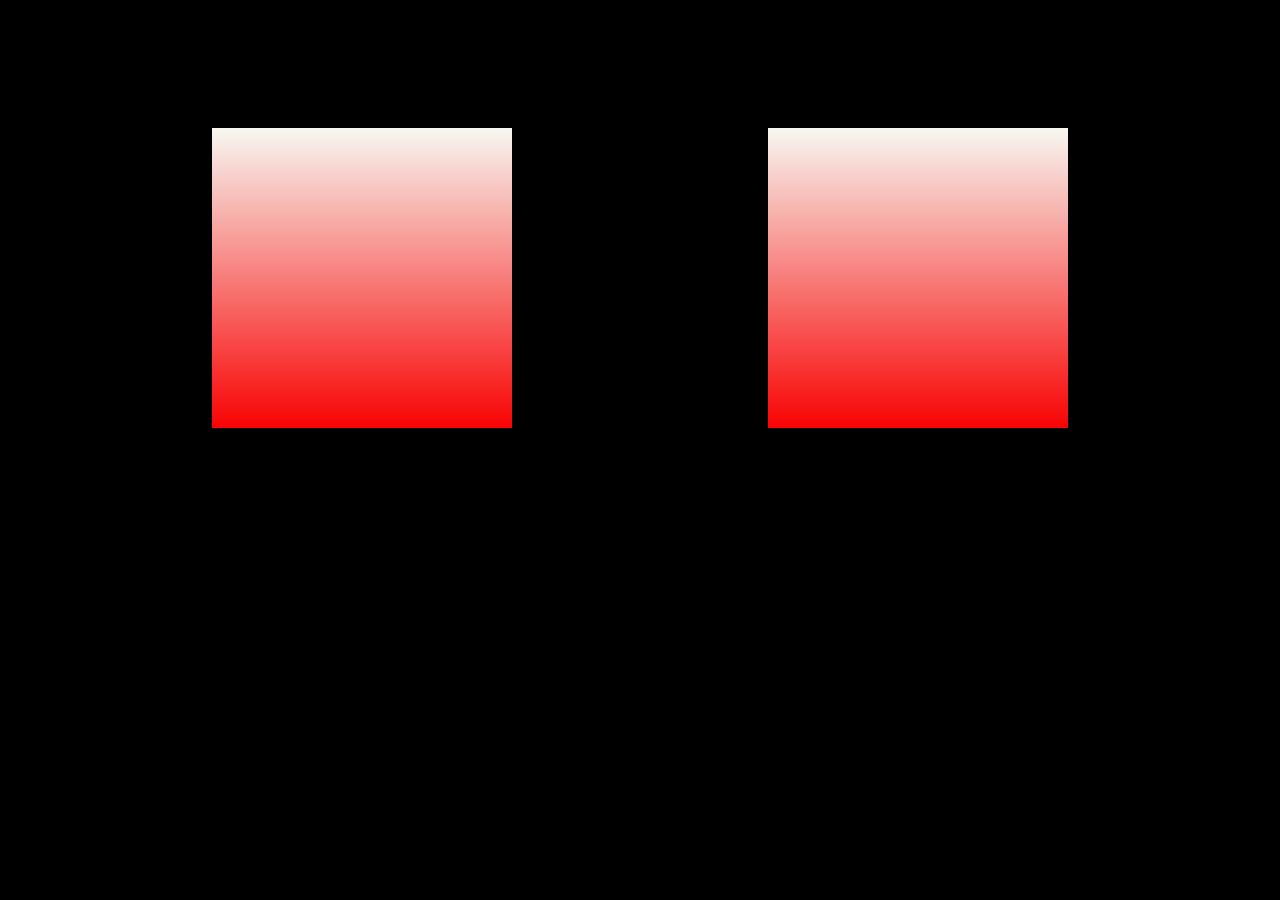
<file: index.html>
<!DOCTYPE html>
<html lang="en">
<head>
  <meta charset="UTF-8">
  <meta http-equiv="X-UA-Compatible" content="IE=edge">
  <meta name="viewport" content="width=device-width, initial-scale=1.0">
   <link rel="stylesheet" href="test.css">
  <title>Document</title>
</head>
<body>
  <div class="cube">
    <div class="top"></div>
      <div>
      
        <span style="--i:0;"></span>
        <span style="--i:1;"></span>
        <span style="--i:2;"></span>
        <span style="--i:3;"></span>
      </div>
  </div>
  <div class="cube" style=" margin-left: 20%; padding-top: 100px;" >
    <div class="top"></div>
      <div class="sec">
      
        <span style="--i:0;"></span>
        <span style="--i:1;"></span>
        <span style="--i:2;"></span>
        <span style="--i:3;"></span>
      </div>
  </div>
</body>
</html>
</file>
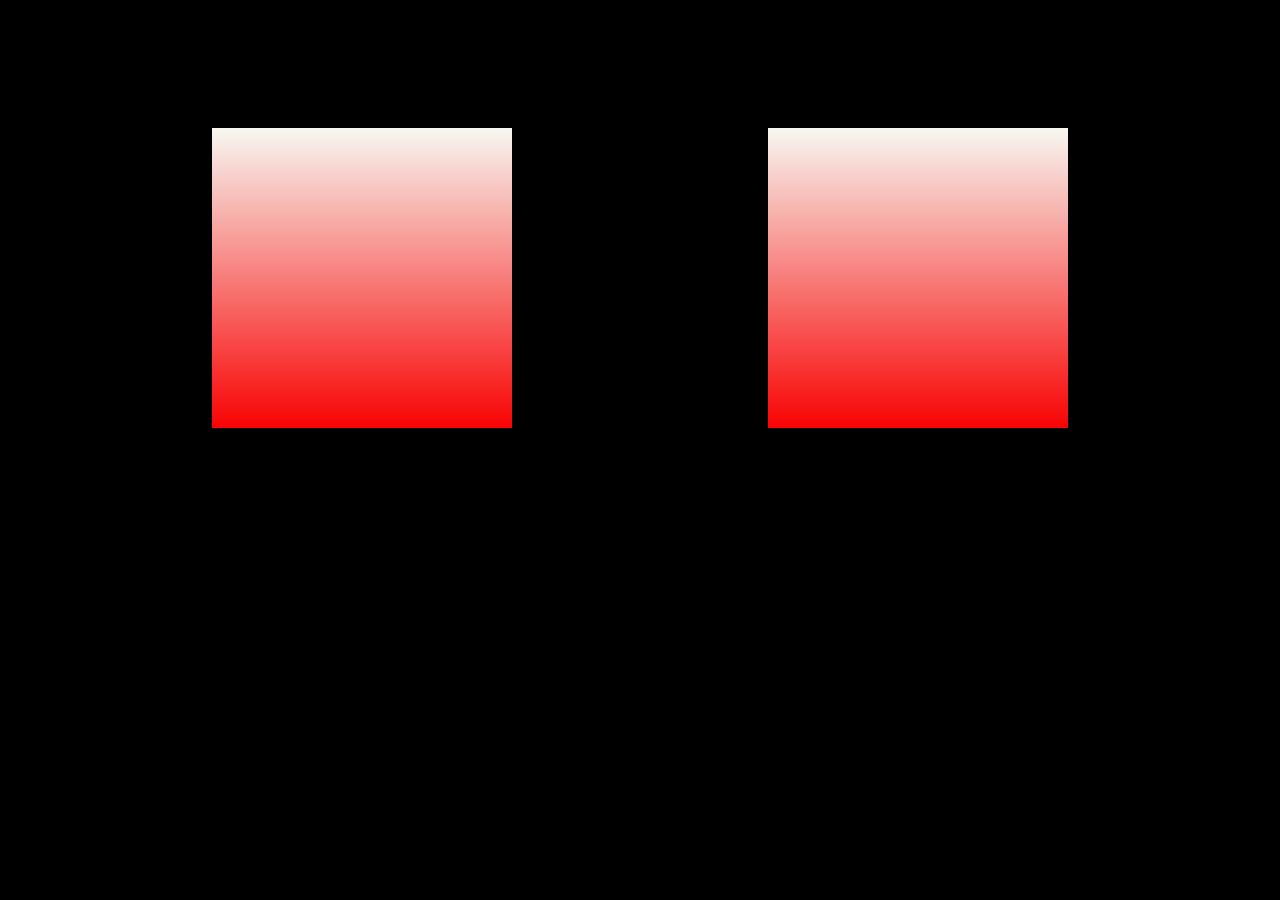
<file: html.html>
<!DOCTYPE html>
<html lang="en">
<head>
  <meta charset="UTF-8">
  <meta http-equiv="X-UA-Compatible" content="IE=edge">
  <meta name="viewport" content="width=device-width, initial-scale=1.0">
   <link rel="stylesheet" href="test.css">
  <title>Document</title>
</head>
<body>
  <div class="cube">
    <div class="top"></div>
      <div>
      
        <span style="--i:0;"></span>
        <span style="--i:1;"></span>
        <span style="--i:2;"></span>
        <span style="--i:3;"></span>
      </div>
  </div>
  <div class="cube" style=" margin-left: 20%; padding-top: 100px;" >
    <div class="top"></div>
      <div class="sec">
      
        <span style="--i:0;"></span>
        <span style="--i:1;"></span>
        <span style="--i:2;"></span>
        <span style="--i:3;"></span>
      </div>
  </div>
</body>
</html>
</file>
<file: test.css>
*{
    margin: 0;
    padding: 0;
    box-sizing: border-box;
}
body{
    display: flex;
    justify-content: center;
    align-items: center;
    min-height: 100hv;
    background: black;
    padding-top: 10%;
}
.cube{
    position: relative;
    width: 300px;
    height: 300px;
    transform-style: preserve-3d;
    animation: animate 10s linear infinite ;
}
@keyframes animate{
  0%{
transform: rotateX(-30deg) rotateY(0deg);
  }
 100%{
    transform: rotateX(-30deg) rotateY(360deg);
      }
}
.cube div{
position: absolute;
 top: 0;
 left: 0;
 width: 100%;
 height: 100%;
 text-align: center;
 /* font-size: 40px; */
 font-weight: 800;
 color: rgb(160, 68, 68);
 transform-style:preserve-3d;
 /* transform: rotateX(-15deg); */
}
.cube div span{
    position: absolute;
    top: 0;
    left: 0;
    width: 100%;
    height: 100%;
    background:linear-gradient(rgb(247, 247, 241),rgb(248, 3, 3));
    transform: rotateY(calc(90deg * var(--i))) translateZ(150px);
    //for different translateZ 600
}
.top{
    position: absolute;
    top: 0;
    left: 0;
    width: 300px;
    height: 300px;
    background-color:rgb(252, 252, 245) ;
    transform: rotateX(90deg) translateZ(150px);
      //for different translateZ 150px 
}
.top::before{
    content:  '';
    position: absolute;
    top: 0;
    left: 0;
    width: 300px;
    height: 300px;
    background-color:rgb(230, 109, 109) ;
    transform:translateZ(-380px) ;
    filter: blur(10px);
    box-shadow: 0 0 120px rgb(248, 3, 3), 
   /* 0 0 300px rgb(211, 78, 78),
    0 0 500px rgb(202, 119, 119),
    0 0 700px rgb(209, 157, 157),
     0 0 1000px rgb(190, 178, 178); */
}
</file>
